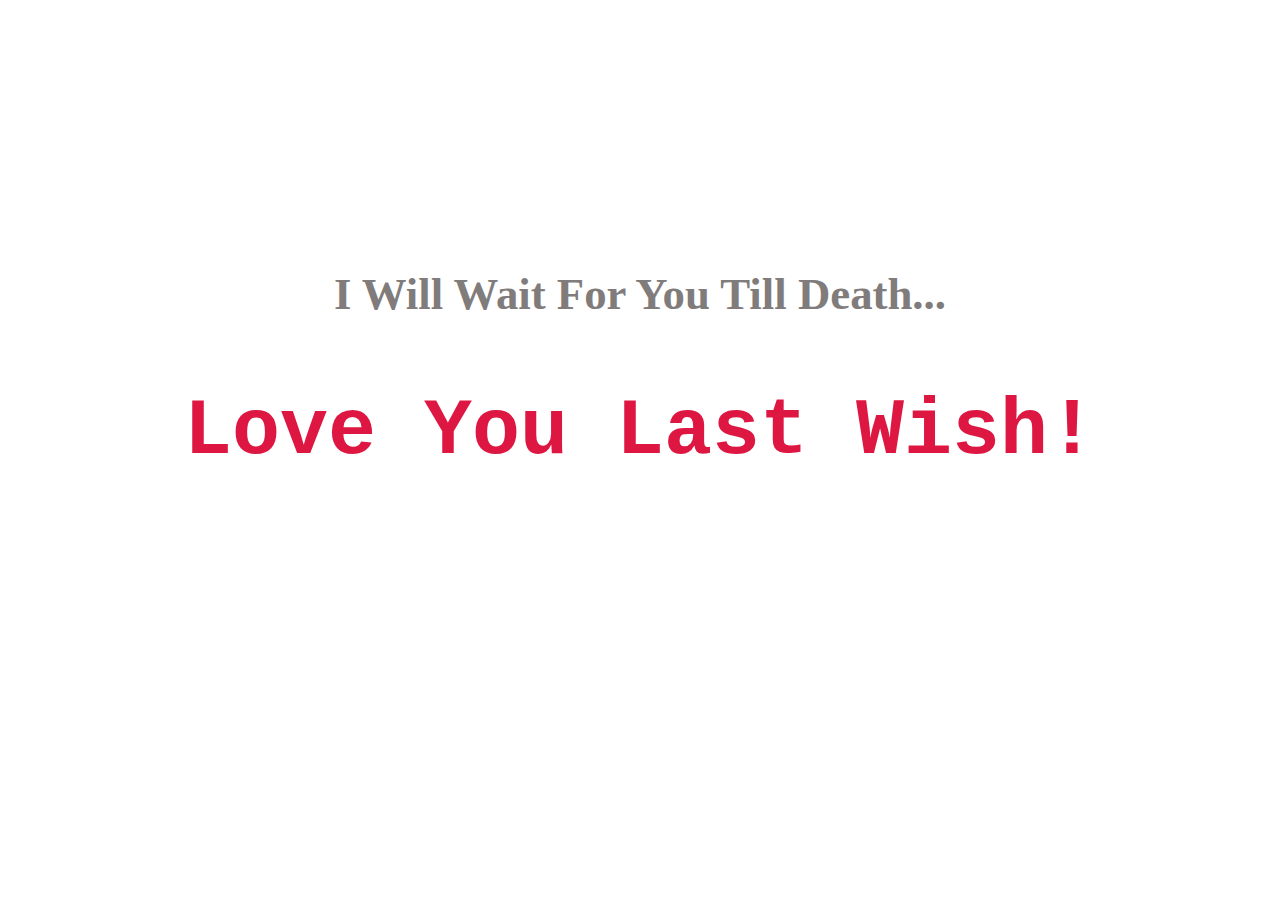
<file: no.html>
<!DOCTYPE html>
<html lang="en">
<head>
    <meta charset="UTF-8">
    <meta http-equiv="X-UA-Compatible" content="IE=edge">
    <meta name="viewport" content="width=device-width, initial-scale=1.0">
    <link rel="stylesheet" href="style.css">

    <title>I'll Wait </title>
</head>
<body>
    <div class="bg-image"></div>
    <div class="container">
        <div class="yes">
            <h1>I Will Wait For You Till Death... </h1>
            <h2>Love You Last Wish!</h2>
        </div>
    </div>
</body>
</html>
</file>
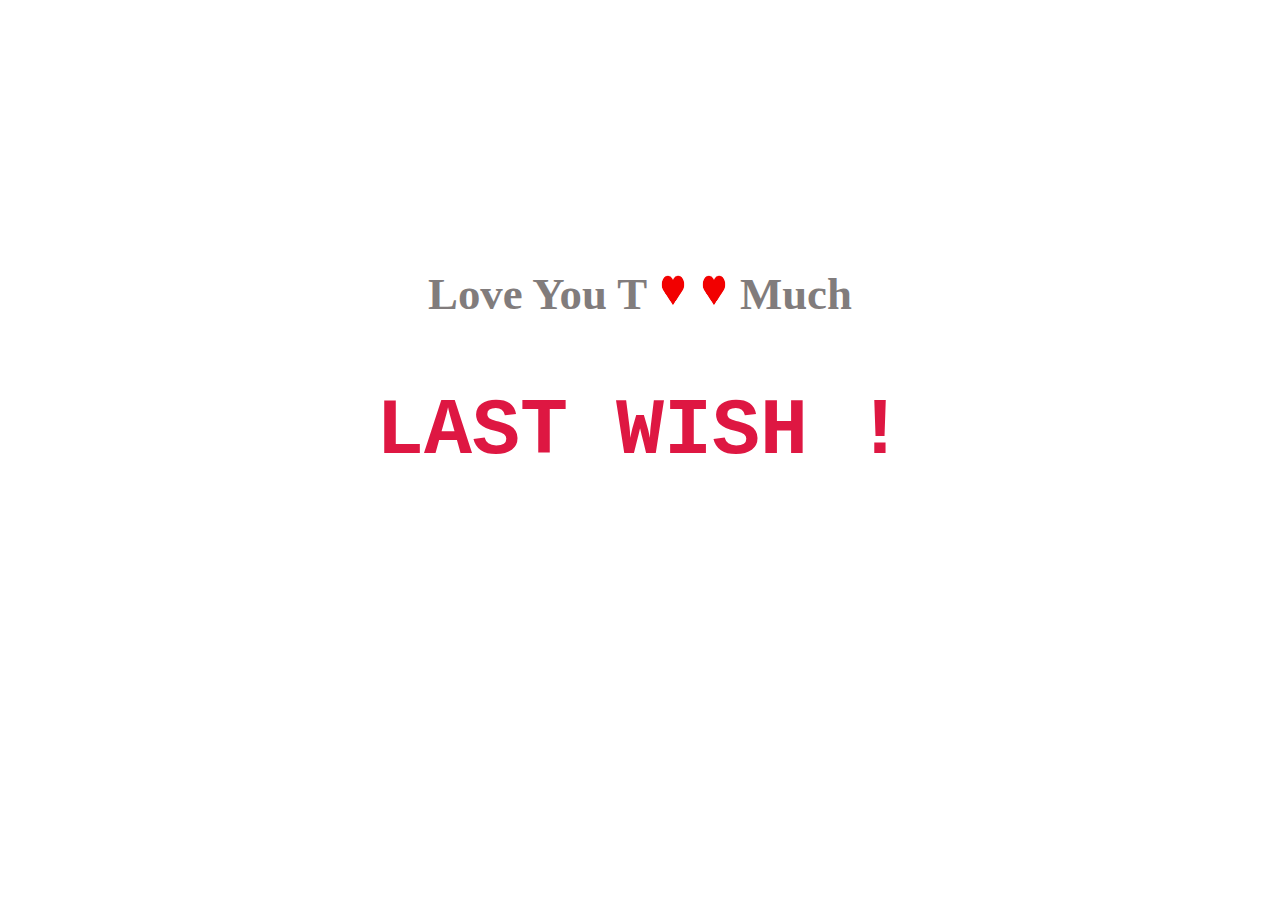
<file: yes.html>
<!DOCTYPE html>
<html lang="en">
<head>
    <meta charset="UTF-8">
    <meta http-equiv="X-UA-Compatible" content="IE=edge">
    <meta name="viewport" content="width=device-width, initial-scale=1.0">
    <link rel="stylesheet" href="style.css">
    <title>Love You Too</title>
</head>
<body>
    <div class="bg-image"></div>
    <div class="container">
        <div class="yes">
            <h1>Love You T <img src="./img.png" alt="oo"> <img src="./img.png" alt="oo"> Much</h1>
            <h2>LAST WISH !</h2>
        </div>
    </div>
    
</body>
</html>
</file>
<file: style.css>
body,
html {
    height: 100%;
}

* {
    box-sizing: border-box;
}

.bg-image {
    background-image: url("https://c1.wallpaperflare.com/preview/190/67/674/affection-afterglow-backlit-blur.jpg");

    /* Add the blur effect */
    filter: blur(8px);
    -webkit-filter: blur(8px);

    /* Full height */
    height: 100%;
    /* Center and scale the image nicely */
    background-position: center;
    background-repeat: no-repeat;
    background-size: cover;
}

.container {
    position: absolute;
    top: 30%;
    left: 50%;
    transform: translate(-50%, -50%);
    z-index: 2;
    width: 80%;
    font-family: 'Courier New', Courier, monospace;
    font-size: 1.4rem;
    color: rgb(129, 124, 124);
    text-align: center;
}

.love,
.yes,
.no {
    padding-top: 15rem;
}

.love span {
    color: rgba(221, 15, 59, 0.966);
    font-weight: bold;
    font-size: 5rem;
    box-shadow: rgb(226, 204, 208);
}

h2 {
    color: rgba(221, 15, 59, 0.966);
    font-weight: bold;
    font-size: 5rem;
    box-shadow: rgb(226, 204, 208);
    animation: lastwish .5s linear infinite;

}

h1 {
    margin: 2rem 0;
    box-shadow: rgb(rgba(197, 114, 114, 0.774));
    font-family: cursive
}

.link {
    margin: 2rem;
}

.love a {
    text-decoration: none;
}

.love a:hover {
    font-size: 3rem;
    background-color: rgb(26, 27, 27);
    font-family: Cambria, Cochin, Georgia, Times, 'Times New Roman', serif;
    border-radius: 2rem;

}

#no {
    color: red;
    font-size: 2rem;
    font-weight: bold;
    padding: 0 1.5rem;

}

#yes {
    color: green;
    font-size: 2rem;
    font-weight: bold;
    padding: 0 1.5rem;
}

.tso {
    width: 70px;
    border-radius: 50px;
    height: 70px;
}

img {
    width: 30px;
    border-radius: 20px;
    height: 40px;
    animation: heart 1s linear infinite;
    align-items: center;
}

@keyframes heart {
    0% {
        transform: scale(.7);
    }

    50% {
        transform: scale(1);
    }

    100% {
        transform: scale(.7);
    }
}

@keyframes lastwish {
    0% {
        transform: scale(1);
    }

    30% {
        transform: scale(1.5);
    }

    50% {
        transform: scale(.7);
    }

    100% {
        transform: scale(.7);
    }
}


@media screen and (max-width: 600px) {

    .love span,
    h1 {
        color: rgba(221, 15, 59, 0.966);
        font-weight: bold;
        font-size: 1.6rem;
        box-shadow: rgb(rgba(197, 114, 114, 0.774));
        font-family: cursive;
    }

    h2 {
        color: rgba(224, 70, 70, 0.966);
        font-weight: bold;
        font-size: 1.7rem;
        font-family: cursive;
        box-shadow: rgb(124, 7, 29);
    }

    img {
        width: 20px;
        border-radius: 20px;
        height: 20px;
    }

    img .tso {
        width: 50px;
        border-radius: 20px;
        height: 50px;
    }
}
</file>
